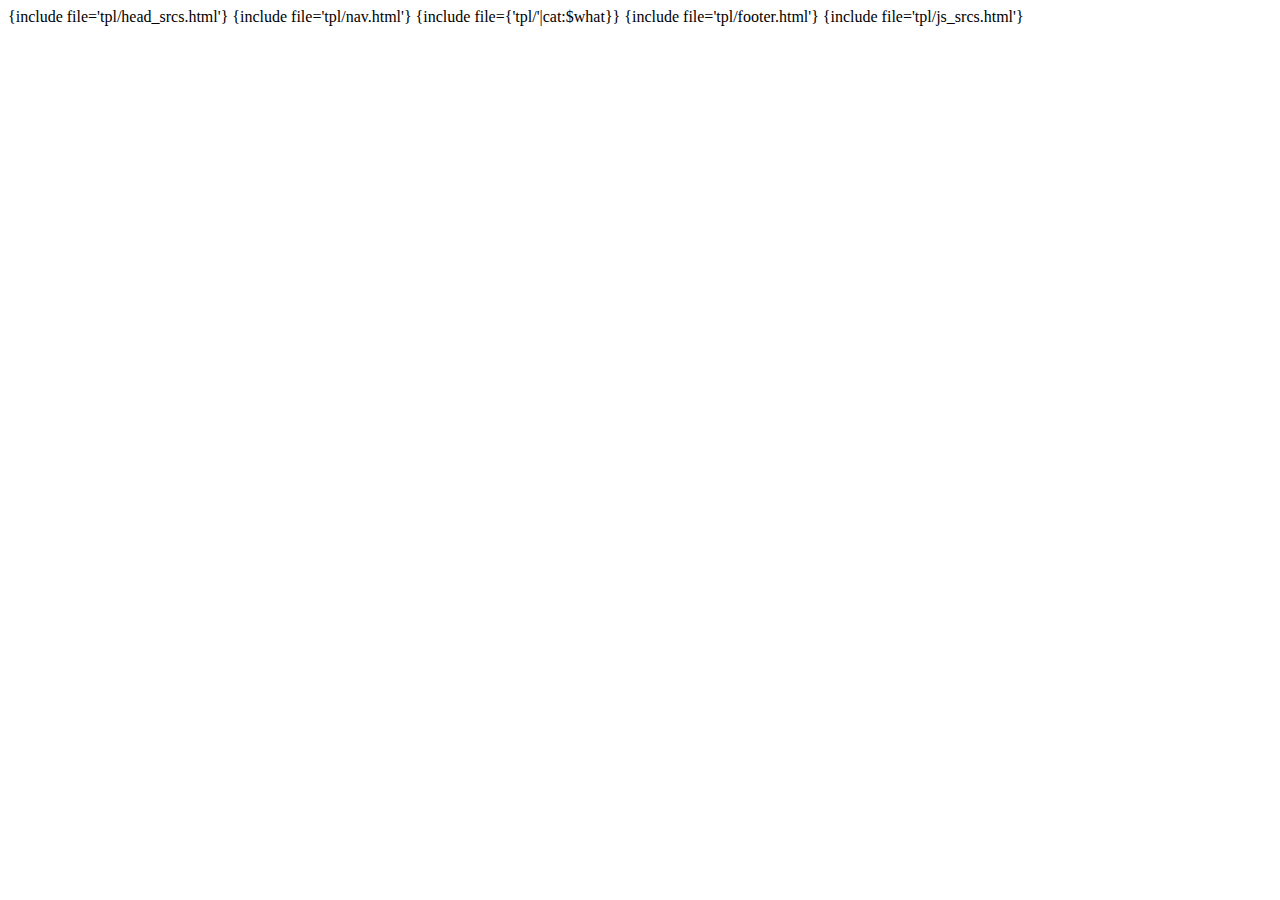
<file: tpl/index.html>
<!DOCTYPE html>
<html>
<head>
    <title>{$TITLE}</title>
    {include file='tpl/head_srcs.html'}
</head>
<body>

{include file='tpl/nav.html'}
{include file={'tpl/'|cat:$what}}
{include file='tpl/footer.html'}



{include file='tpl/js_srcs.html'}
<!--激活代码高亮-->
<script>hljs.initHighlightingOnLoad();</script> 
</body>
</html>
</file>
